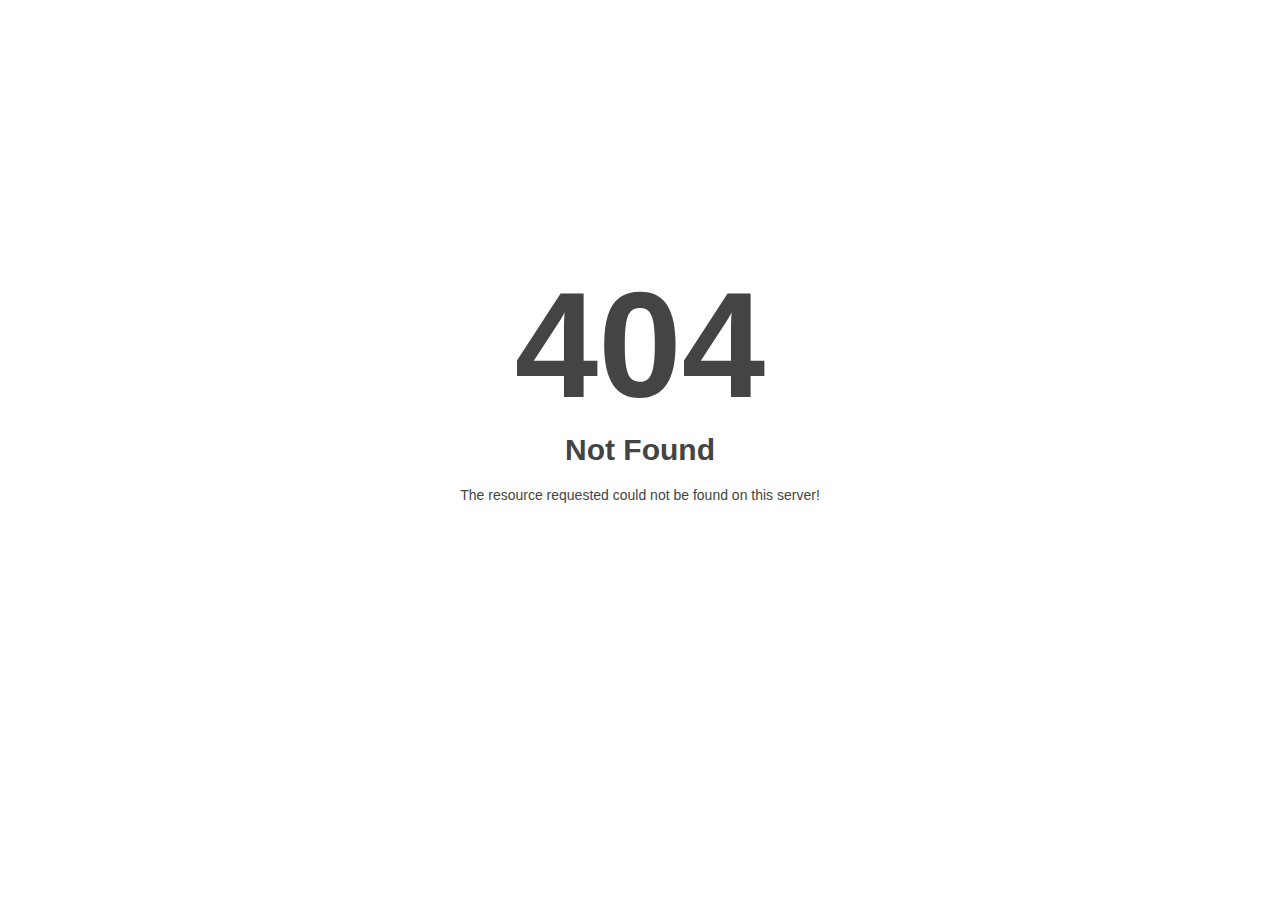
<file: assets/css/images/ui-icons_444444_256x240.html>
<!DOCTYPE html>
<html style="height:100%">
<head>
<meta name="viewport" content="width=device-width, initial-scale=1, shrink-to-fit=no" />
<title> 404 Not Found
</title><style>@media (prefers-color-scheme:dark){body{background-color:#000!important}}</style></head>
<body style="color: #444; margin:0;font: normal 14px/20px Arial, Helvetica, sans-serif; height:100%; background-color: #fff;">
<div style="height:auto; min-height:100%; ">     <div style="text-align: center; width:800px; margin-left: -400px; position:absolute; top: 30%; left:50%;">
        <h1 style="margin:0; font-size:150px; line-height:150px; font-weight:bold;">404</h1>
<h2 style="margin-top:20px;font-size: 30px;">Not Found
</h2>
<p>The resource requested could not be found on this server!</p>
</div></div></body></html>
</file>
